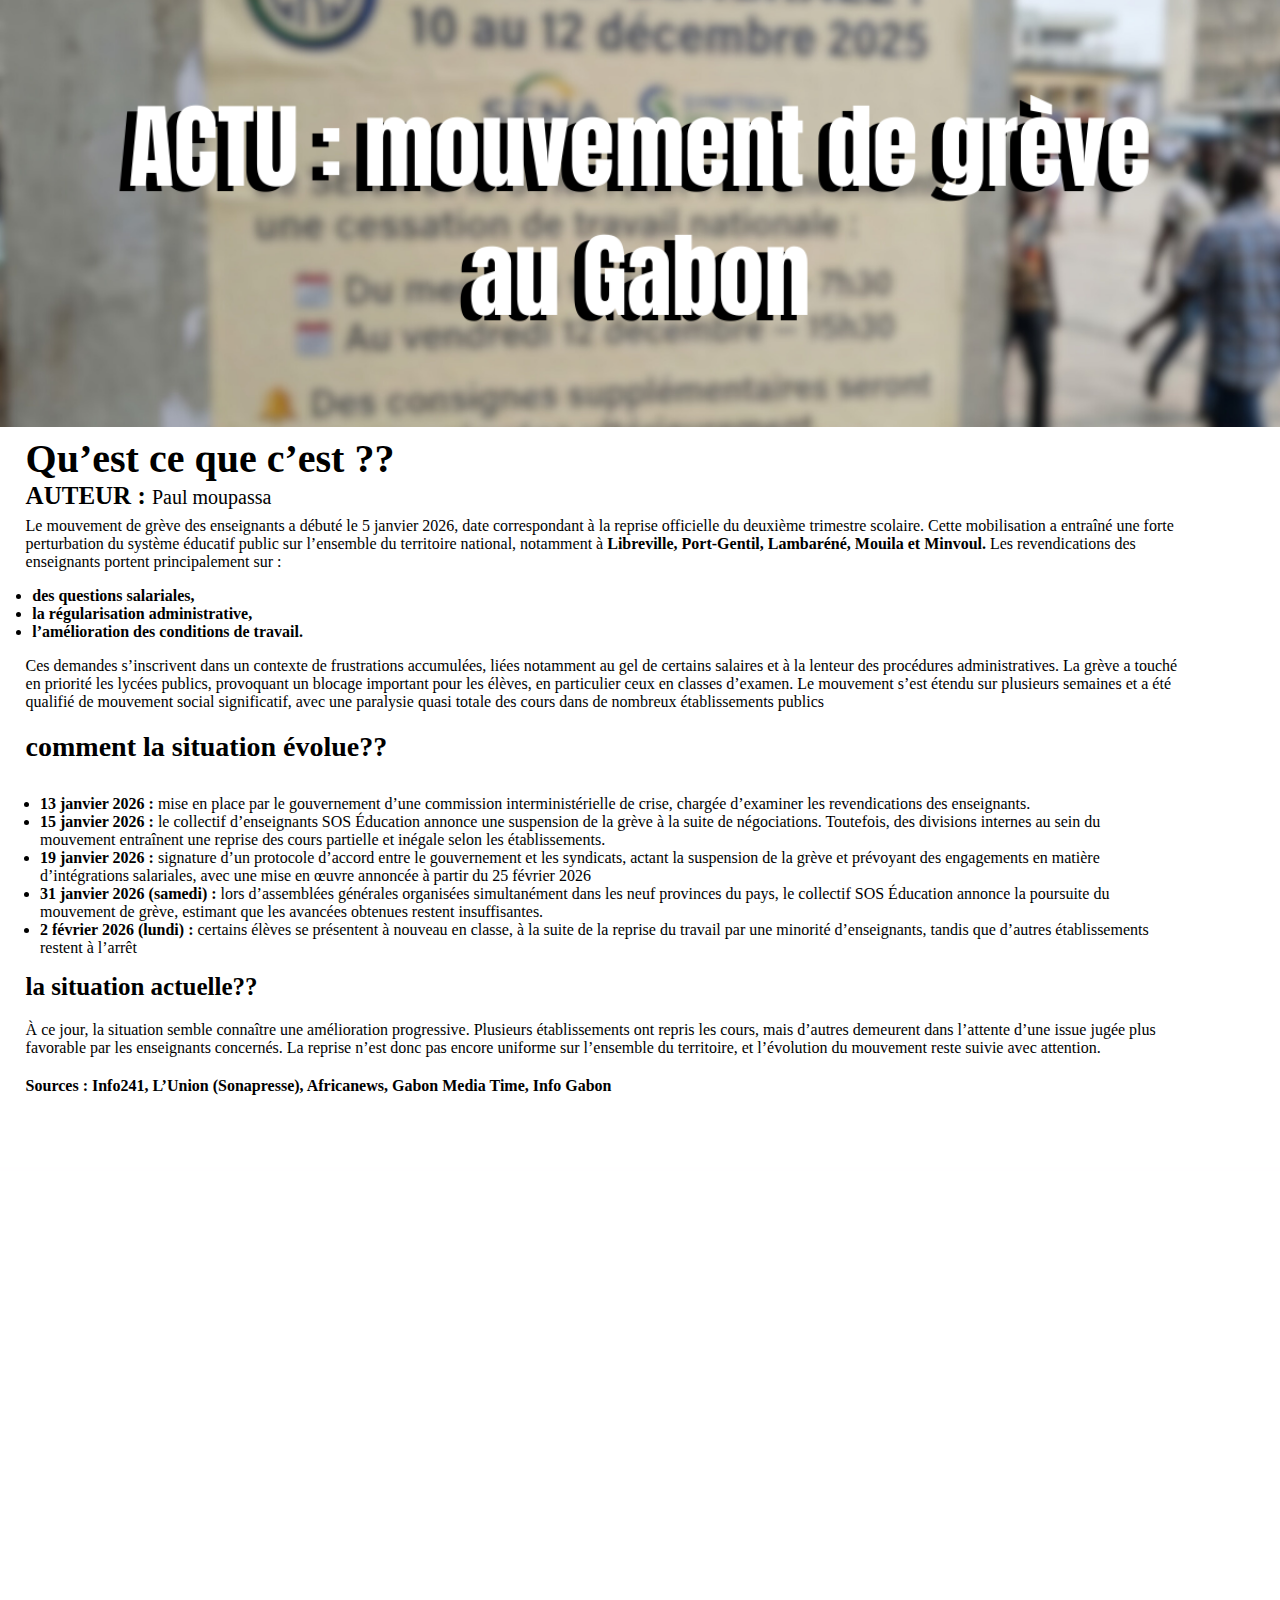
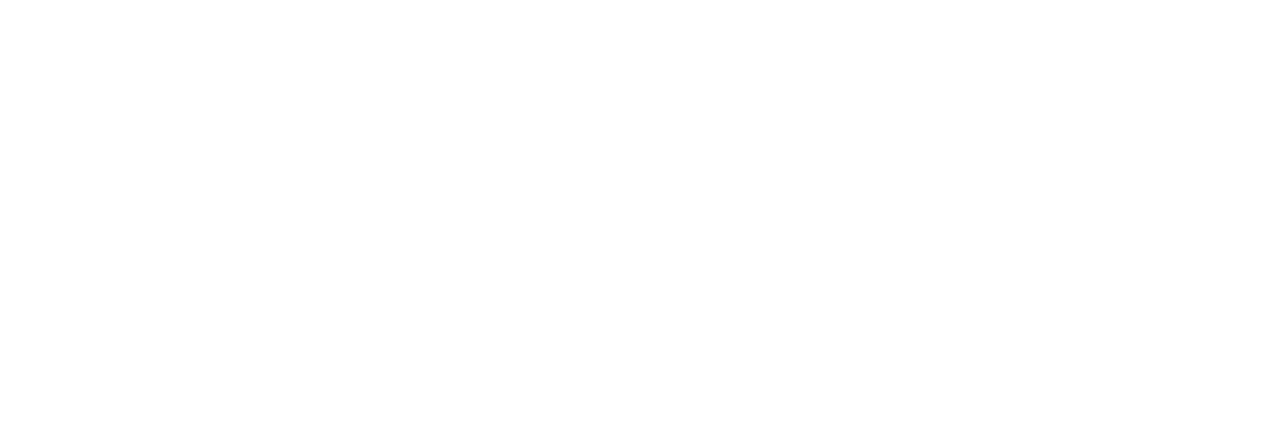
<file: article1.html>
<!DOCTYPE html>
<html lang="fr">
<head>
    <meta charset="UTF-8">
    <meta name="viewport" content="width=device-width, initial-scale=1.0">
    <title>article1</title>
       <link rel="icon" href="logo.png">
       <link rel="stylesheet" href="article1.css">
</head>
<body>
<div class="block">
    <img src="grand-titre.png" alt="grand-titre1" >
    
    <div class="article1">
        <span  class="grand1"><h1>Qu’est ce que c’est ??</h1>
        </span>
    </div>
     <div class="petit">
        <span class="petit1">AUTEUR : </span><span class="petit2">Paul moupassa</span>
       </div> 
       <div class="text">
   <p> Le mouvement de grève des enseignants a débuté le 5 janvier 2026, date correspondant à la reprise officielle du deuxième trimestre scolaire. Cette mobilisation a entraîné une forte perturbation du système éducatif public sur l’ensemble du territoire national, notamment à <span class="gras1">Libreville, Port-Gentil, Lambaréné, Mouila et Minvoul.</span> 
 Les revendications des enseignants portent principalement sur :</p>
 <ul>
    <li class="mot" >des questions salariales,</li>
 <li  class="mot">la régularisation administrative,</li>
<li class="mot" >l’amélioration des conditions de travail.</li>
 </ul>
<p>
Ces demandes s’inscrivent dans un contexte de frustrations accumulées, liées notamment au gel de certains salaires et à la lenteur des procédures administratives.
La grève a touché en priorité les lycées publics, provoquant un blocage important pour les élèves, en particulier ceux en classes d’examen. Le mouvement s’est étendu sur plusieurs semaines et a été qualifié de mouvement social significatif, avec une paralysie quasi totale des cours dans de nombreux établissements publics
 </p>
</div>
<div>
<span class="grand2"><h1>comment la situation évolue??</h1></span>
</div>
<div class="text2">
    <ul>
  <li ><span class="gras2">13 janvier 2026 :</span> mise en place par le gouvernement d’une commission interministérielle de crise, chargée d’examiner les revendications des enseignants.</li>
  <li ><span class="gras2">15 janvier 2026 : </span>le collectif d’enseignants SOS Éducation annonce une suspension de la grève à la suite de négociations. Toutefois, des divisions internes au sein du mouvement entraînent une reprise des cours partielle et inégale selon les établissements.</li>
  <li ><span  class="gras2">19 janvier 2026 :</span> signature d’un protocole d’accord entre le gouvernement et les syndicats, actant la suspension de la grève et prévoyant des engagements en matière d’intégrations salariales, avec une mise en œuvre annoncée à partir du 25 février 2026</li>
  <li > <span class="gras2" >31 janvier 2026 (samedi) :</span> lors d’assemblées générales organisées simultanément dans les neuf provinces du pays, le collectif SOS Éducation annonce la poursuite du mouvement de grève, estimant que les avancées obtenues restent insuffisantes.</li>
  <li><span  class="gras2">2 février 2026 (lundi) :</span> certains élèves se présentent à nouveau en classe, à la suite de la reprise du travail par une minorité d’enseignants, tandis que d’autres établissements restent à l’arrêt</li>
</ul>
</div>
<div class="grand3">
    <div>
        <span class="titre1">la situation actuelle??</span>
    </div>
    <span class="titre2">
    À ce jour, la situation semble connaître une amélioration progressive. Plusieurs établissements ont repris les cours, mais d’autres demeurent dans l’attente d’une issue jugée plus favorable par les enseignants concernés. La reprise n’est donc pas encore uniforme sur l’ensemble du territoire, et l’évolution du mouvement reste suivie avec attention.
   </span>
   <span class="gras3"> Sources : Info241, L’Union (Sonapresse), Africanews, Gabon Media Time, Info Gabon</span>
</div>
<div >
 <video autoplay muted loop playsinline >
                <source src="thank.mp4" type="video/mp4">
 </video>
</div>
</div>
</body>

</html>
</file>
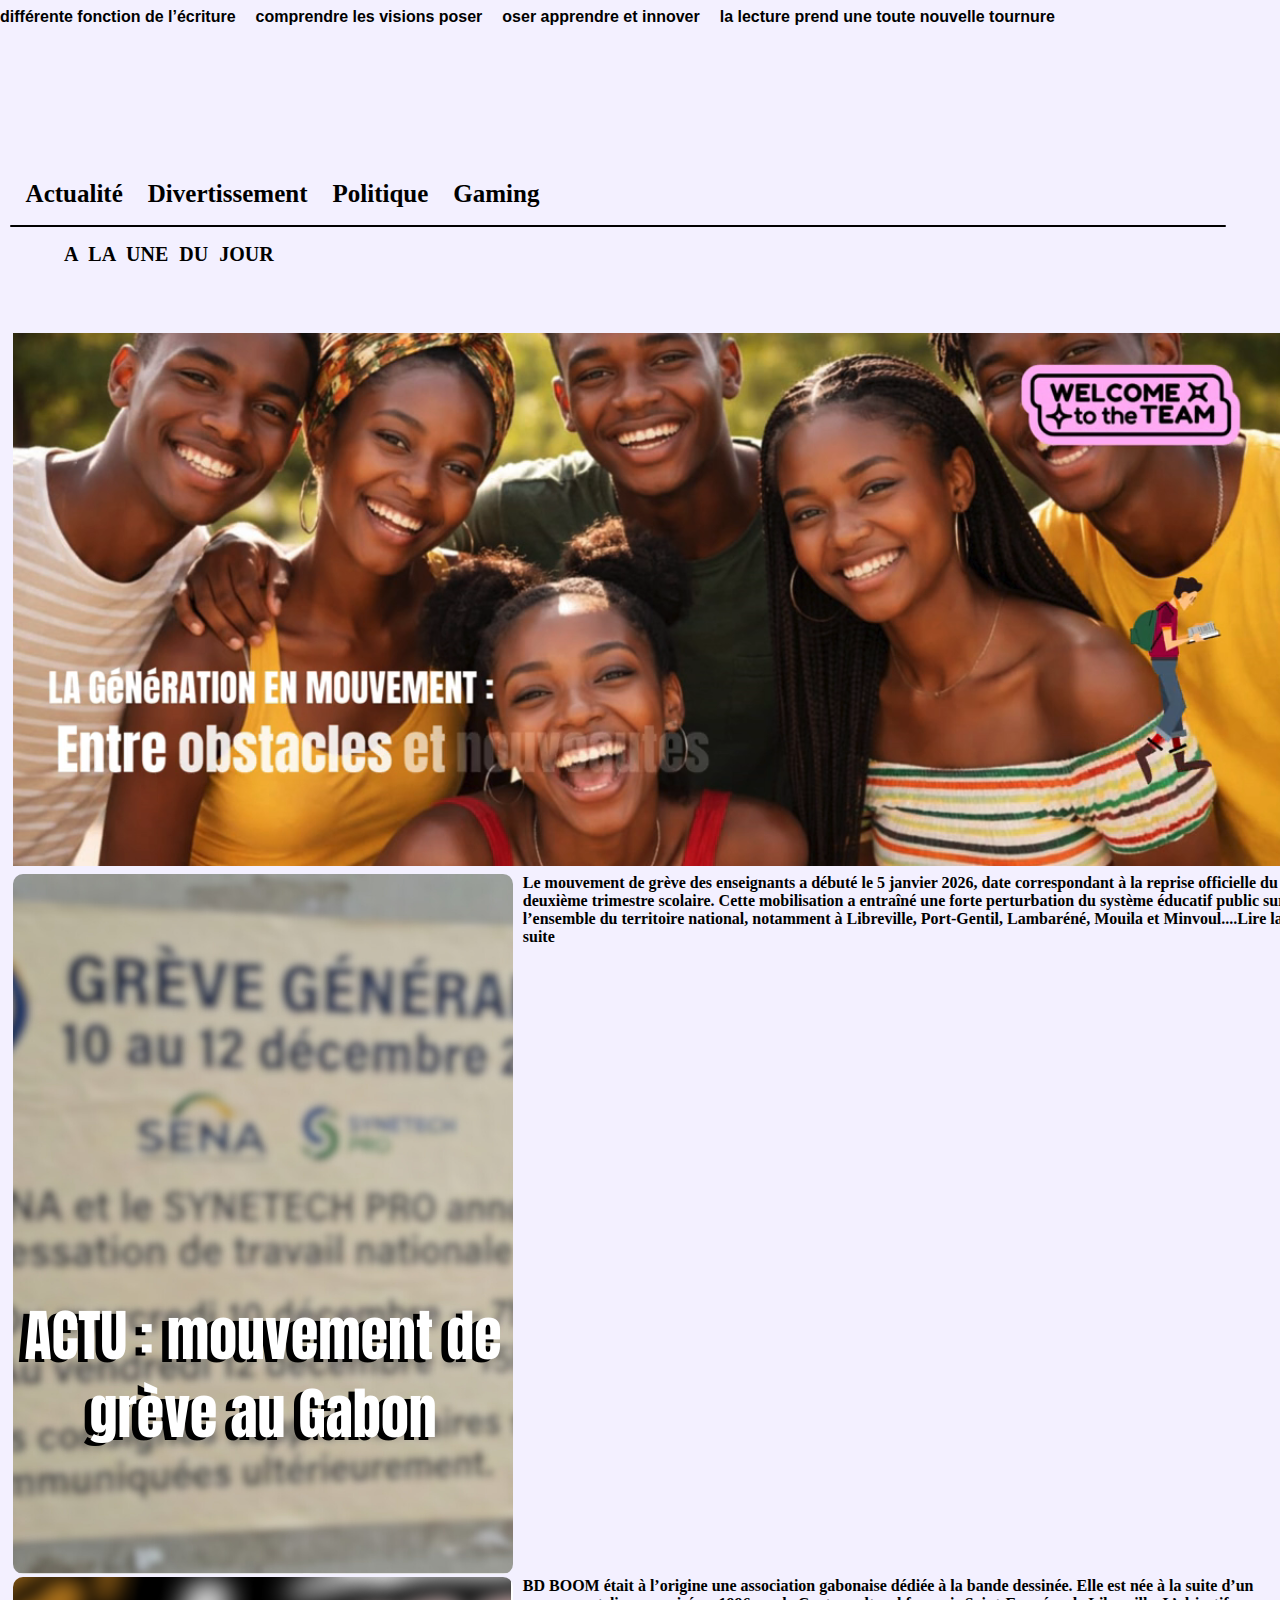
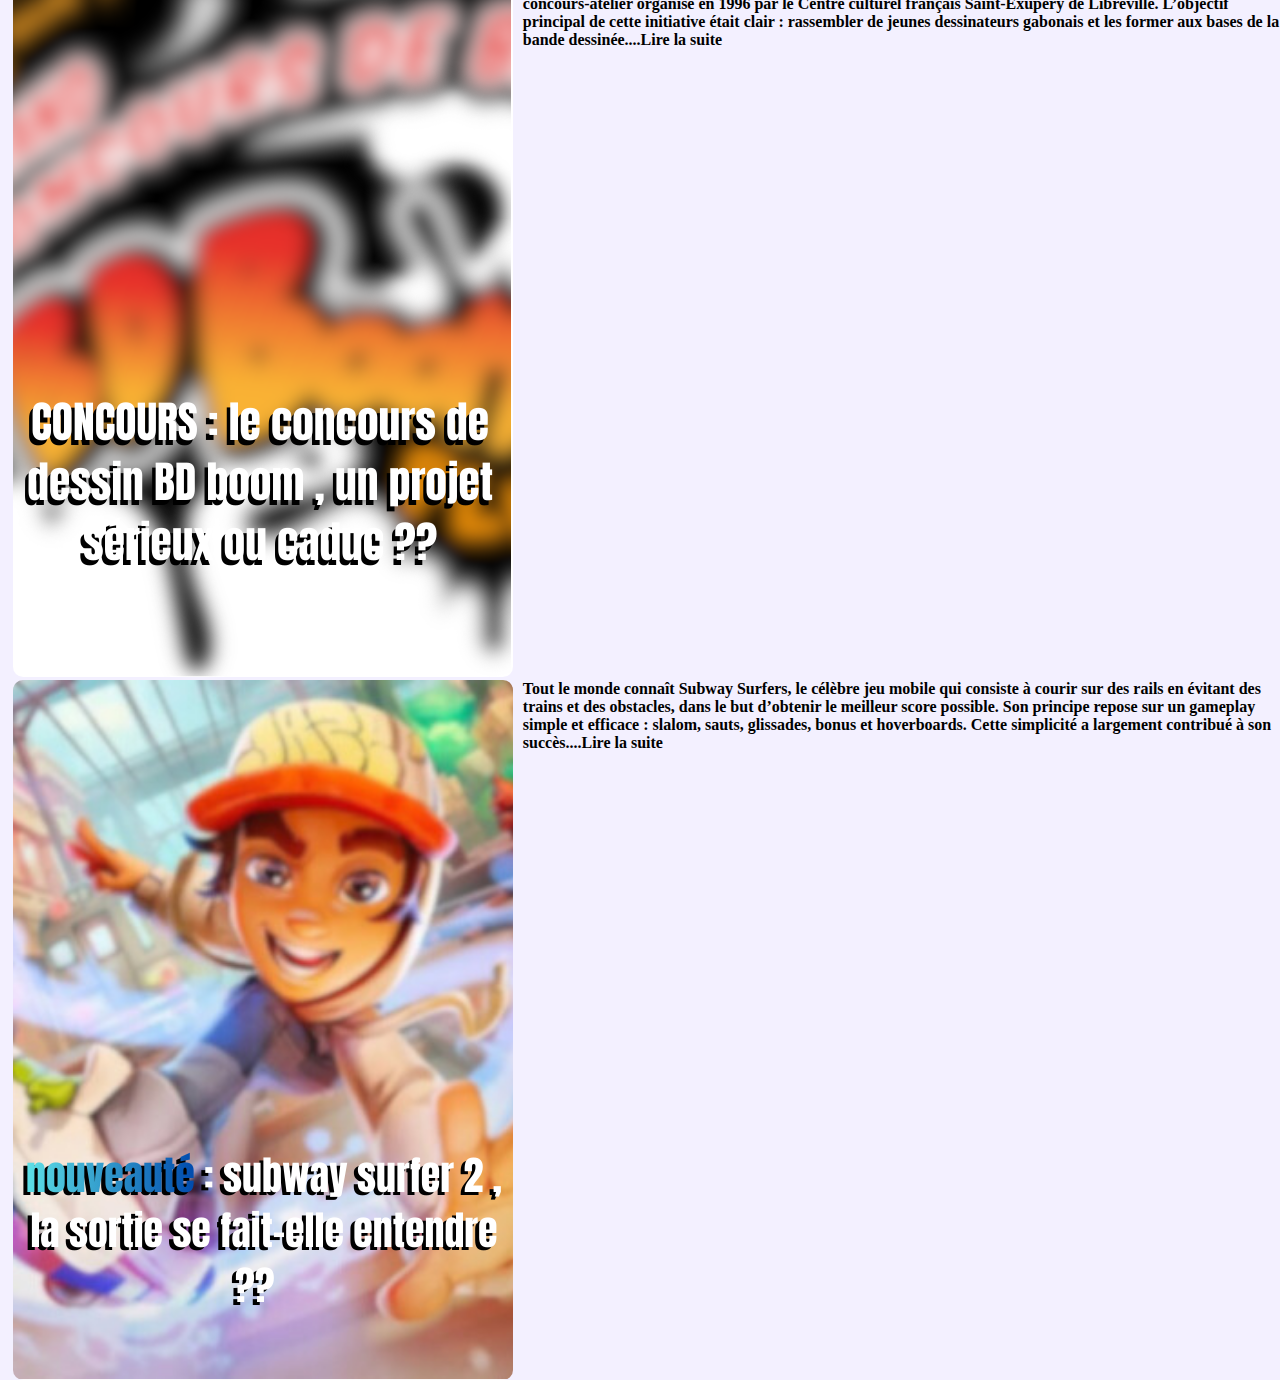
<file: blog.html>
<!DOCTYPE html>
<html lang="fr">
<head>
    <meta charset="UTF-8">
    <meta name="viewport" content="width=device-width, initial-scale=1.0">
    <title>blog jeunesse vivante</title>
      <link rel="icon" href="logo.png">
    <link rel="stylesheet" href="blog.css">
    <link href="https://unpkg.com/boxicons@2.1.4/css/boxicons.min.css" rel="stylesheet">
</head>
<body>
    <header class="option">
        <div class="ligne">
            <span>
                différente fonction de l’écriture
            </span>
            <span>
                comprendre les visions poser
            </span>
            <span>
              oser apprendre et innover
            </span>
            <span>
           la lecture prend une toute nouvelle tournure
            </span>
        </div>
  <div class="ligne2">
       <a href="#">
        <span>Actualité</span>
       </a>
       <a href="#">
        <span>Divertissement</span>
       </a>
       <a href="#">
        <span>Politique</span>
       </a>
       <a href="#">
        <span>Gaming</span>
       </a>
        </div>

    </header>
<div class="item">
        

    
      
    </div>
    <div class="text">
         <span>
               A LA UNE DU JOUR
            </span>
    </div>
    <div class="container">
            <video autoplay muted loop playsinline >
                <source src="grand-titre1.mp4" type="video/mp4">
              </video>
              <div class="article">
       <div class="text1" >
        <img src="grand-titre2.png" alt="titre2" class="img1">
          <a href="article1.html">
        <span class="mot1">Le mouvement de grève des enseignants a débuté le 5 janvier 2026, date correspondant à la reprise officielle du deuxième trimestre scolaire. Cette mobilisation a entraîné une forte perturbation du système éducatif public sur l’ensemble du territoire national, notamment à Libreville, Port-Gentil, Lambaréné, Mouila et Minvoul....Lire la suite
        </span>
        </a>
    </div>

       <div class="text2">
        <img src="grand-titre3 .png" alt="titre3" class="img2">
        <a href="article2.html">
        <span class="mot2">
            BD BOOM était à l’origine une association gabonaise dédiée à la bande dessinée. Elle est née à la suite d’un concours-atelier organisé en 1996 par le Centre culturel français Saint-Exupéry de Libreville.
L’objectif principal de cette initiative était clair : rassembler de jeunes dessinateurs gabonais et les former aux bases de la bande dessinée....Lire la suite
        </span>
        </a>
       </div>

        <div class="text3">
            <img src="grand-titre1.png" alt="titre1" class="img3">
            <a href="article3.html">
            <span class="mot3">
                Tout le monde connaît Subway Surfers, le célèbre jeu mobile qui consiste à courir sur des rails en évitant des trains et des obstacles, dans le but d’obtenir le meilleur score possible. Son principe repose sur un gameplay simple et efficace : slalom, sauts, glissades, bonus et hoverboards. Cette simplicité a largement contribué à son succès....Lire la suite
            </span>
            </a>
        </div>
        
         </div>
    </div>

</body>

</html>
</file>
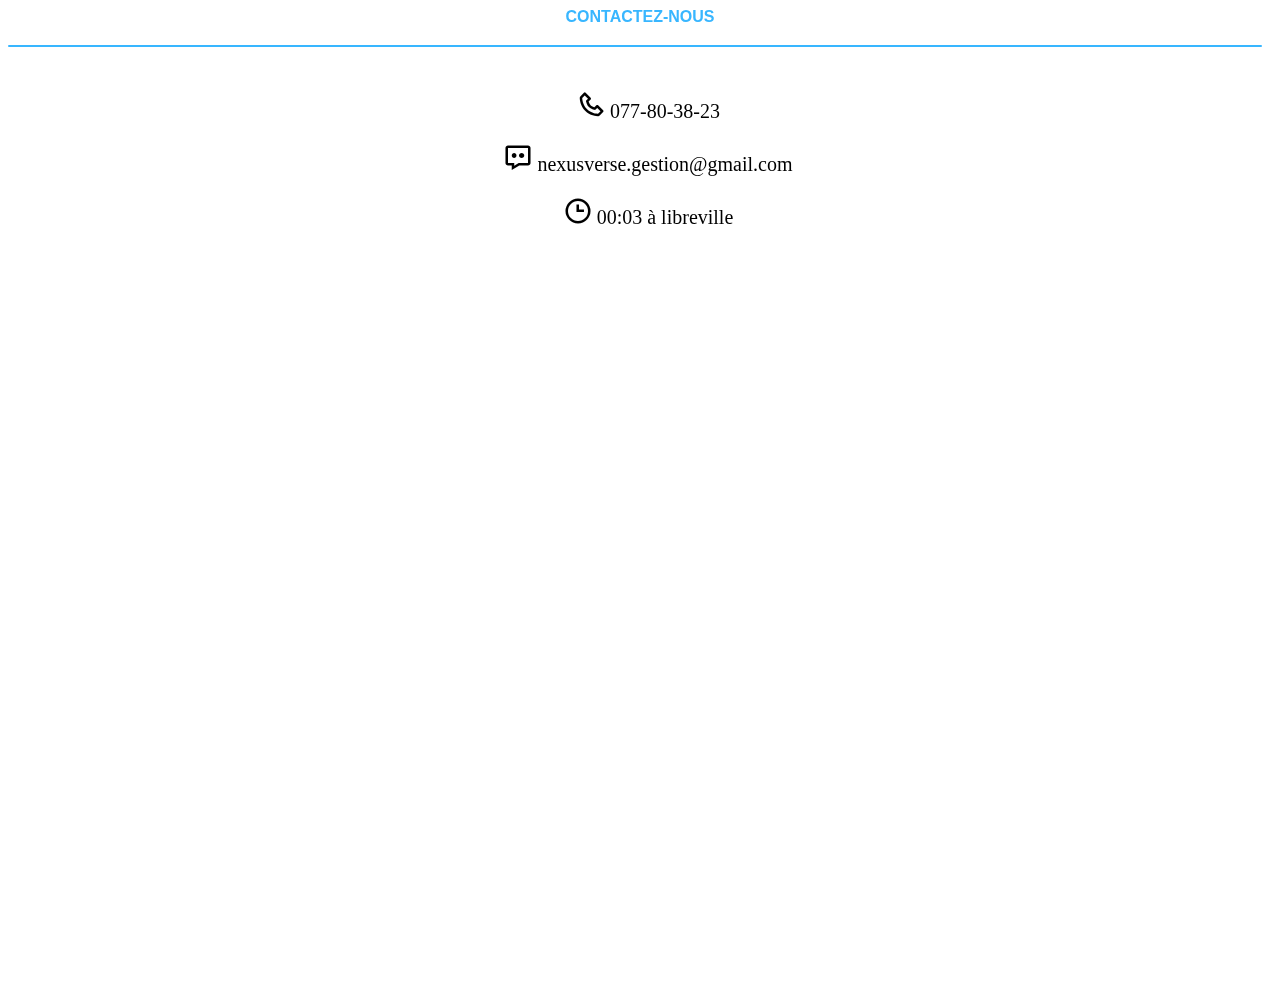
<file: contactez-nous.html>
<!DOCTYPE html>
<html lang="fr">
<head>
    <meta charset="UTF-8">
    <meta name="viewport" content="width=device-width, initial-scale=1.0">
    <title>contactez-nous</title>
    <link rel="icon" href="logo.png">
    <link rel="stylesheet" href="contactez-nous.css">
    <link href="https://unpkg.com/boxicons@2.1.4/css/boxicons.min.css" rel="stylesheet">
</head>
<body>
    <header>
        <div >
  <span class="mot">
    CONTACTEZ-NOUS 
</span>

    </div>
    <div class="trait"></div>
</header>
    <di class="container" >
        <div >
<i class='bx bx-phone icon'></i>
<span class="num">077-80-38-23</span>
        </div>
        <div>
       <i class='bx bx-message-dots icon'></i>
       <span class="mail">nexusverse.gestion@gmail.com</span>
        </div>
                <div>
       <i class='bx bx-time icon'></i>
       <span class="temps">00:03 à libreville</span>
        </div>

    </div>
</body>

</html>
</file>
<file: article1.css>
html,body {
    width: 100%;
    height: 100%;
    margin: 0;
}

.block {
display: flex;
width: 100%;
height: 100%;
flex-direction: column;

}

img {
width: 100%;
}

.article1 {
    position: relative;
    left: 2%;
    top: -3%;
    width: 90%;
}

.grand1 {
    font-family: 'Anton';
}

.petit {
    position: relative;
    width: 90%;
    left: 2%;
    top: -6.5%;
}
.petit1 {
    font-size: 18px;
    font-weight: bold;
}

.petit1,
.petit2{
    font-family:'Poppins' ;
}

/*partie text*/
.text {
    position: relative;
    left: 2%;
    width: 90%;
    font-family: 'Poppins';
    top: -7%;
}

.gras1 {
    font-weight: bold;
}
.mot {
    position: relative;
    left: -3%;
    font-weight: bold;
}

.grand2 {
    width: 90%;
    position: relative;
    left: 2%;
    font-family: 'Anton';
    top: -100%;
    font-size: 14px;
}

.text2 {
        position: relative;
    left: 0%;
    width: 90%;
    font-family: 'Poppins';
    top: -13%;
}

.gras2 {
    font-weight: bold;
}

.grand3 {
    position: relative;
    display: flex;
    flex-direction: column;
    gap: 20px;
    width: 90%;
    left: 2%;
    font-family: 'Poppins';
    top: -13%;
}

.titre1 {
    font-family: 'Anton';
    font-size: 25px;
    font-weight: bold;
}

.titre2 {
    font-family: 'Poppins';
}

.gras3 {
    font-weight: bold;
}

video {
    width: 100%;
}
@media (min-width:500px)
{
.article1 {
    position: relative;
    left: 2%;
    top: -2%;
    width: 100%;
    font-size: 20px;
}

.petit {
        position: relative;
    width: 90%;
    left: 2%;
    top: -5%;
     font-size: 20px;
}

.petit1 {
    font-size: 25px;
    font-weight: bold;
}

.petit1,
.petit2{
    font-family:'Poppins' ;
}

.text {
    top: -6%;
}

.text2 {
    height: 100%;
        position: relative;
    left: 0%;
    width: 90%;
    font-family: 'Poppins';
    top: -8%;
}

.grand3 {
    position: relative;
    display: flex;
    flex-direction: column;
    gap: 20px;
    width: 90%;
    left: 2%;
    font-family: 'Poppins';
    top: -8%;
}

}

@media (max-width:496px) {
 
.article1 {
    position: relative;
    left: 2%;
    top: -3%;
    width: 100%;
    font-size: 20px;
}
    
 
    .petit {
        position: relative;
    width: 90%;
    left: 2%;
    top: -6%;
     font-size: 20px;
}

   html,body {
  display: none;
}

}
</file>
<file: blog.css>
html,body {
    width: 100%;
    height: 100%;
    background: #f3f0ff;
    margin-left: 0;
}

.option {
    font-family: sans-serif;
    font-weight: bold;
    width: 100%;
}

.ligne {
    display: flex;
    gap: 20px;
  
}

.ligne2 {
    position: absolute;
    display: flex;
    gap: 10px;
    top: 20%;
    width: 100%;
    text-align: center;
    left: 52%;
    transform: translateX(-50%);
      font-family: 'inter';

      color: black;
}

.ligne2 a {
    text-decoration: none;
    color: black;
}

.item{
        display: flex;
    position: absolute;
    top: 25%;
    width: 95%;
    height: 2px;
    background: black;
    left: 10px;
    border-radius: 10px;
}

.text {
    position: absolute;
    font-family: 'Anton';
    font-weight: bold;
    font-size: 20px;
    left: 5%;
    width: 30%;
    word-spacing: 6px;
    top: 27%;
}
/*partie article*/
.container{
width: 100%;
position: absolute;
display: flex;
flex-direction: column;
gap: 8px;
left: 1%;
top: 37%;
}

video {
    width: 100%;
    top: 36%;
  
}
.article {
    display: flex;
    gap: 3px;
    flex-direction: column;
}
.img1 {
    width: 40%;
    border-radius: 10px;
}
.img2 {
     width: 40%;
    border-radius: 10px;
}
.img3 {
         width: 40%;
    border-radius: 10px;
}

.text1 a {
    text-decoration: none;
    color: inherit;
}
.text1{
    display: flex;
gap: 10px;
width: 100%;
height: 100%;
}
.mot1 {
    position: relative;
    font-family: 'Arial Rounded MT';
    font-size: 16px;
    font-weight: bold;
   text-decoration: none;
}

.text2 a {
     text-decoration: none;
    color: inherit;
}
.text2 {
        display: flex;
gap: 10px;
width: 100%;
height: 100%;
}

.mot2 {
    position: relative;
    font-family: 'Arial Rounded MT';
    font-size: 16px;
    font-weight: bold;
}

.text3 a {
         text-decoration: none;
    color: inherit;
}
.text3 {
            display: flex;
gap: 10px;
width: 100%;
height: 100%;
}

.mot3 {
      position: relative;
    font-family: 'Arial Rounded MT';
    font-size: 16px;
    font-weight: bold;
}

@media (min-width:500px) {
    .ligne2 {
        top: 20%;
        font-family: 'inter';
        font-size: 25px;
        gap: 25px;
    }
}

@media (max-width:496px) {
      .ligne2 {
        top: 21%;
        font-family: 'inter';
        font-size: 15px;
        gap: 15px;
    }
}
</file>
<file: contactez-nous.css>
html,body {
    width: 100%;
    height: 100%;

}
/*centrer une image au milieu*/
.mot{
    position: fixed;
    width: 100vw;
    color: #38b6ff;
    font-family: sans-serif;
    font-weight: bold;
    text-align: center;
    left: 50%;
    transform: translateX(-50%);
}

.trait {
       display: flex;
    position: absolute;
    top: 5%;
    width: 98%;
    height: 2px;
    background: #38b6ff;
    left: 8px;
    border-radius: 10px;
}

.container {
    display: flex;
    flex-direction: column;
    width: 100%;
    height: 100%;
    row-gap: 20px;
    position: absolute;
   text-align: center;
   top: 10%;
}

.icon {
font-size: 30px;
}

.mail,
.num,
.temps {
    font-size: 20px;
}
</file>
